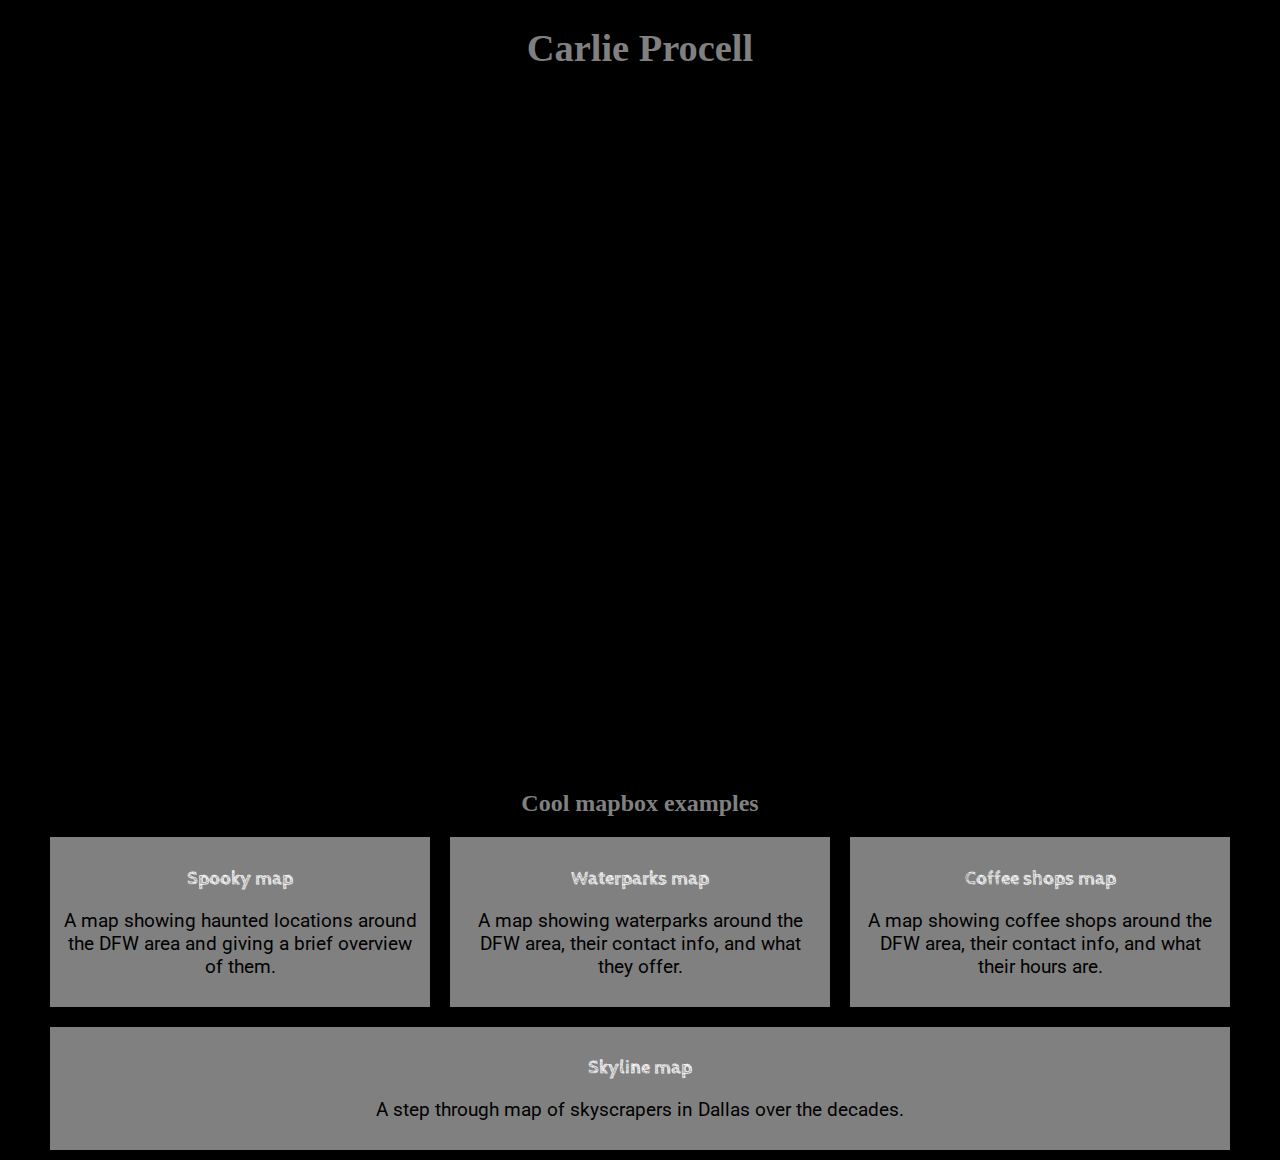
<file: my-site/index.html>
<!DOCTYPE html PUBLIC "-//W3C//DTD XHTML 1.0 Transitional//EN"
   "http://www.w3.org/TR/xhtml1/DTD/xhtml1-transitional.dtd">

<html xmlns="http://www.w3.org/1999/xhtml">

<head>
	<title>Carlie Procell</title>
	<meta http-equiv="content-type"
		content="text/html;charset=utf-8" />
  <meta name="viewport" content="width=device-width, initial-scale=1">
  <link rel="stylesheet" href="style.css" />
  <link href="https://fonts.googleapis.com/css?family=Cabin+Sketch|IM+Fell+Great+Primer|Roboto" rel="stylesheet" />
  <script src="https://code.jquery.com/jquery-1.12.0.min.js"></script>
  <script src="scripts.js" type="text/javascript"></script>
</head>

<body>
<!--
<a class="menu-trigger" href="#">&#9776;</a>
<nav>
  <ul>
    <li class="link"><a href="#" class="link">Link 1</a></li>
    <li class="link"><a href="#" class="link">Link 2</a></li>
    <li class="link"><a href="#" class="link">Link 3</a></li>
    <li class="link"><a href="#" class="link">Link 4</a></li>
    <li class="link"><a href="#" class="link">Link 5</a></li>
  </ul>
</nav> -->

  <h1>Carlie Procell</h1>
  
  <div class='embed-container'><iframe src='https://www.google.com/maps/embed?pb=!1m18!1m12!1m3!1d3102.9434766597174!2d-92.33039838523607!3d38.94811965155886!2m3!1f0!2f0!3f0!3m2!1i1024!2i768!4f13.1!3m3!1m2!1s0x87dcb79505ed8739%3A0xced5b1cd6832a82e!2sMissouri+School+of+Journalism!5e0!3m2!1sen!2sus!4v1511987280832' width='600' height='450' frameborder='0' style='border:0' allowfullscreen></iframe></div>

<!-- <a href="mailto:carlieprocell@mizzou.edu"><img src="images/me.jpg" alt="me" width="100px" /></a> -->

<!-- flexbox assignment -->
  <!-- <div id="container">
    <ul id="nav">
           <li><a href="https://qbscarlie.github.io" target="_blank">Portfolio</a></li>
           <li><a href="mailto:carlieprocell@mizzou.edu" target="_blank">Email</a></li>
           <li><a href="https://github.com/qbscarlie" target="_blank">Github</a></li>
    </ul>
  </div> -->

<!-- grid cards -->

<h2>Cool mapbox examples</h2>
  <div class="cards">
      <div id="card1">
        <p><a href="https://www.guidelive.com/fun-places-and-events/2017/06/03/10-haunted-places-dallas-fort-worth-texas-ghosts" target="_blank">Spooky map</a></p>
        <p>A map showing haunted locations around the DFW area and giving a brief overview of them.</p>
      </div>

      <div id="card2">
        <p><a href="https://www.guidelive.com/take-the-kids/2016/05/24/find-best-water-parks-free-splash-pads-dallas-fort-worth" target="_blank">Waterparks map</a></p>
        <p>A map showing waterparks around the DFW area, their contact info, and what they offer.</p>
      </div>

      <div id="card3">
        <p><a href="https://www.guidelive.com/food-and-drink/2017/09/28/ultimate-coffee-shop-guide-dallas-fort-worth-plano-richardson-grapevine-coppell" target="_blank">Coffee shops map</a></p>
        <p>A map showing coffee shops around the DFW area, their contact info, and what their hours are.</p>
      </div>

      <div id="card4">
        <p><a href="https://www.dallasnews.com/business/economic-snapshot/2017/07/13/see-dallas-skyline-evolved" target="_blank">Skyline map</a></p>
        <p>A step through map of skyscrapers in Dallas over the decades.</p>
      </div>
  </div>

<!-- <p class="copyright">Content copyright &copy; 2017 Carlie Procell.</p> -->
</body>
</html>
</file>
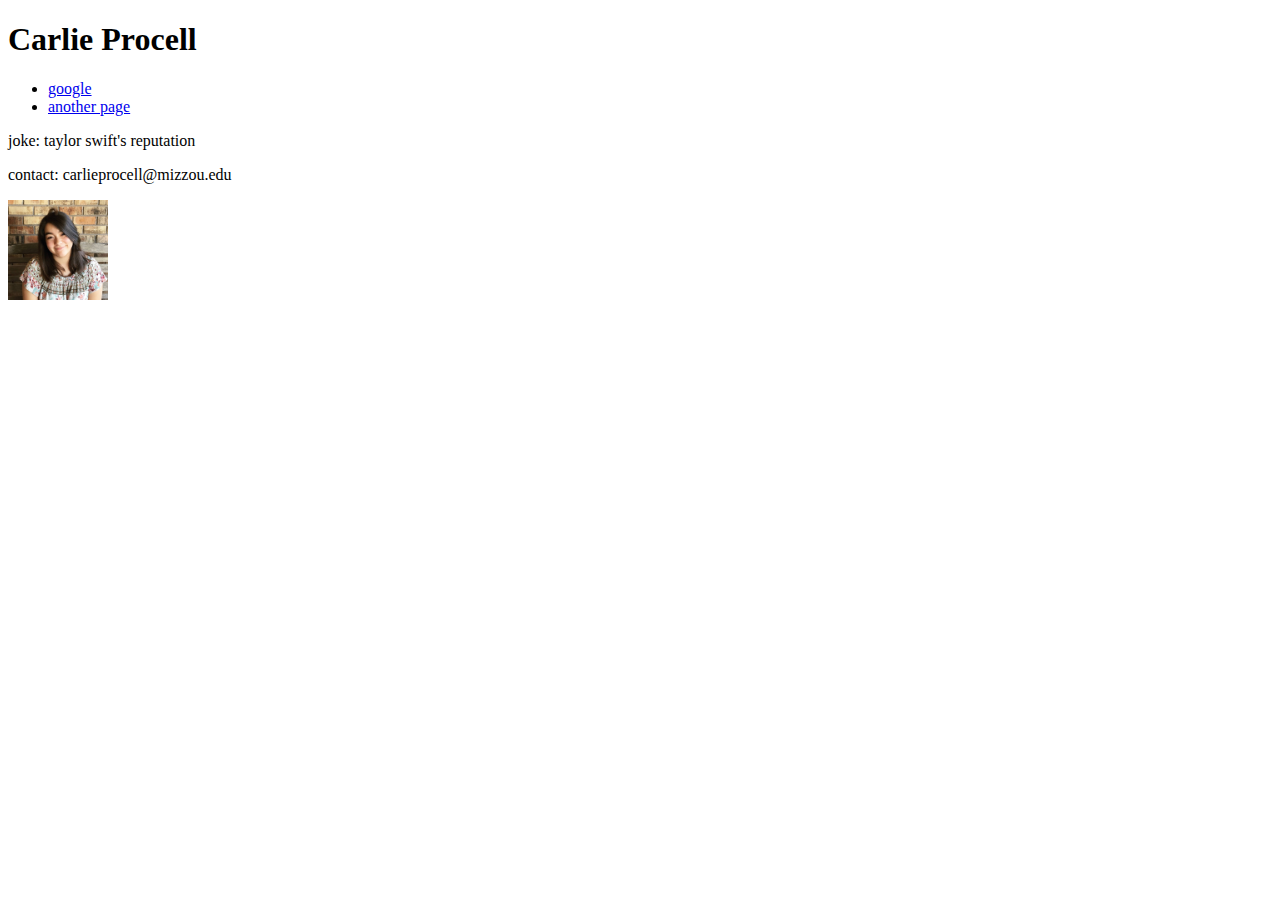
<file: my-site/oldindex.html>
<!DOCTYPE html PUBLIC "-//W3C//DTD XHTML 1.0 Transitional//EN"
   "http://www.w3.org/TR/xhtml1/DTD/xhtml1-transitional.dtd">

<html xmlns="http://www.w3.org/1999/xhtml">

<head>
	<title>Carlie Procell</title>
	<meta http-equiv="content-type"
		content="text/html;charset=utf-8" />
</head>

<body>
  <h1>Carlie Procell</h1>
  <ul>
    <li><a href="https://google.com">google</a></li>
    <li><a href="otherpage.html">another page</a></li>
  </ul>
	<p>joke: taylor swift's reputation</p>
  <p>contact: carlieprocell@mizzou.edu</p>
  <a href="mailto:carlieprocell@mizzou.edu"><img src="images/me.jpg" alt="me" width="100px"></a>
</body>

</html>
</file>
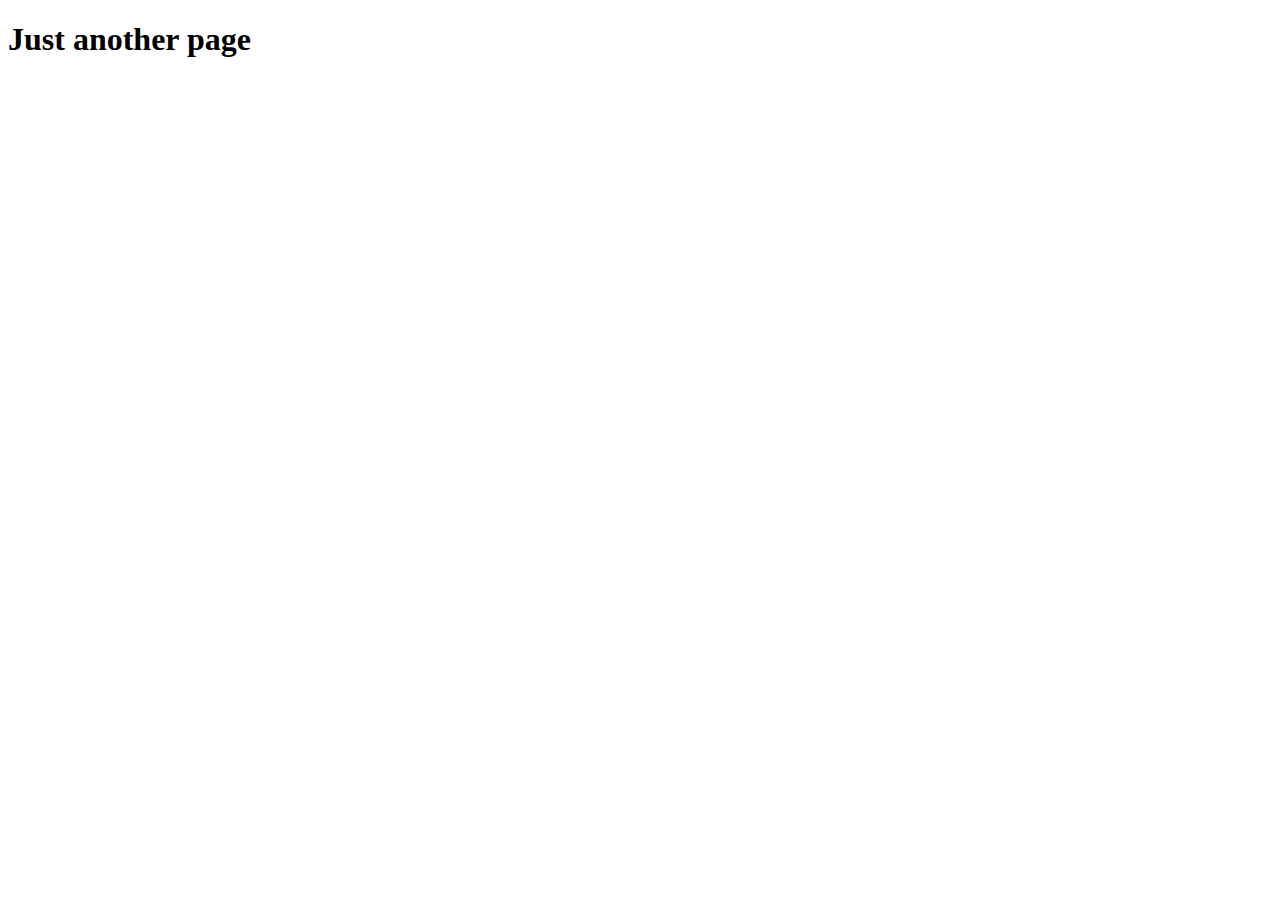
<file: my-site/otherpage.html>
<!DOCTYPE html PUBLIC "-//W3C//DTD XHTML 1.0 Transitional//EN"
   "http://www.w3.org/TR/xhtml1/DTD/xhtml1-transitional.dtd">

<html xmlns="http://www.w3.org/1999/xhtml">

<head>
	<title>Other page</title>
	<meta http-equiv="content-type"
		content="text/html;charset=utf-8" />
</head>

<!-- stuff to include:
your name and contact information (email address is enough, but feel free to add social media)
a joke. Yes, a joke. Keep it clean.
an image of yourself that is a link to your email address
a title for your page (must not be an untitled document)
must include navigation in an unordered list (this could be something like links to the blog, your assignments, journalism sites, etc.)
links to two other pages — one within your site and one outside your site (the other page within your site can be blank)
must be in XHTML Transitional (hint, use the template provided)
your code must validate -->

<body>
  <h1>Just another page</h1>
</body>

</html>
</file>
<file: my-site/style.css>
body {
  margin: 0 auto;
  text-align: center;
  background-color: black;
  font-size: 10px;
  max-width: 1200px;
}

h1 {
  color: gray;
  font-size: 2.4rem;
  text-align: center;
  font-weight: bold;
  font-family: 'IM Fell Great Primer', "Times New Roman", serif;
}
h2 {
  color: gray;
  font-size: 1.5rem;
  text-align: center;
  font-weight: bold;
  font-family: 'IM Fell Great Primer', "Times New Roman", serif;
}

p {
  color: gray;
  font-size: 1.2rem;
  text-align: center;
  font-weight: normal;
  font-family: 'Roboto', "Arial", sans-serif;
}

a, a:visited, a:hover {
  color: gray;
  font-size: 1.2rem;
  text-align: center;
  font-weight: normal;
  font-family: 'Roboto', "Arial", sans-serif;
}

.copyright {
  font-size: 0.9rem;
}

img {
  border-style: none;
  width: 50%;
}
.mobile {
  width: 200px;
}

.embed-container {
  margin: 20px;
  position: relative;
  padding-bottom: 56.25%;
  height: 0;
  overflow: hidden;
  max-width: 100%;
}

.embed-container iframe, .embed-container object, .embed-container embed { 
    position: absolute;
    top: 0;
    left: 0;
    width: 100%;
    height: 100%;
}


@media (max-width: 350px) {
  img {
    width: 200px;
  }
}

/*hamburger menu styles*/


nav ul li {
  display: inline-flex;
  text-align: center;
  justify-content: center;
}

nav a {
  color: white;
  display: block;
  text-decoration:none;
  padding:20px 30px;
}

.link a, a:link {
  color: white;
  padding: 10px;
  text-decoration: none;
  font-family: 'Cabin Sketch', "Comic Sans", cursive;
}
.menu-trigger {
  color: black;
  float: left;
  padding: 0;
}

/*flexbox styles*/

/*#container {
  flex-direction: row;
  flex-wrap: nowrap;
  justify-content: center;
  align-content: center;
}

#nav {
  padding: 0;
  list-style-type: none;
}

#nav li {
  padding: 15px 18px;
  display: inline-flex;
}

#nav li a, a:visited {
  color: white;
  text-decoration: none;
  font-size: 1.2rem;
  font-family: 'Cabin Sketch', "Comic Sans", cursive;
}

#nav a:hover {
  text-decoration: underline;
}*/

/*grid styles*/

.cards{
  margin: 10px 10px 10px 10px;
  display: grid;
  grid-gap: 20px;
  grid-template-columns: 1fr 1fr 1fr 1fr;
  grid-template-areas:
  "a a b b"
  "c c d d";
}

.cards p {
  color: black;
  font-family: 'Roboto', "Arial", sans-serif;
}

.cards a, a:visited {
  text-decoration: none;
  font-weight: bold;
}

.cards a:hover {
  text-decoration: underline;
}

#card1 {
  grid-area: a;
  background-color: gray;
  padding: 10px;
    }

#card2 {
  grid-area: b;
  background-color: gray;
  padding: 10px;
    }

#card3 {
  grid-area: c;
  background-color: gray;
  padding: 10px;
}

#card4 {
  grid-area: d;
  background-color: gray;
  padding: 10px;
}


@media (max-width: 350px) {
  .cards {
    grid-template-columns: 1fr;
    grid-template-areas:
    "a"
    "b"
    "c"
    "d"
  }
  /*#container {
    flex-direction:column;
    flex-wrap: wrap;
  }
  #nav li {
    display: flex;
    justify-content: center;
  }*/
  .menu-trigger {
    color: white;
  }
  nav ul li {
    display: block;
  }
}

@media (min-width: 700px) {
  .cards {
    grid-template-columns: 1fr 1fr 1fr;
    grid-template-areas:
    "a b c"
    "d d d";
  }
}
</file>
